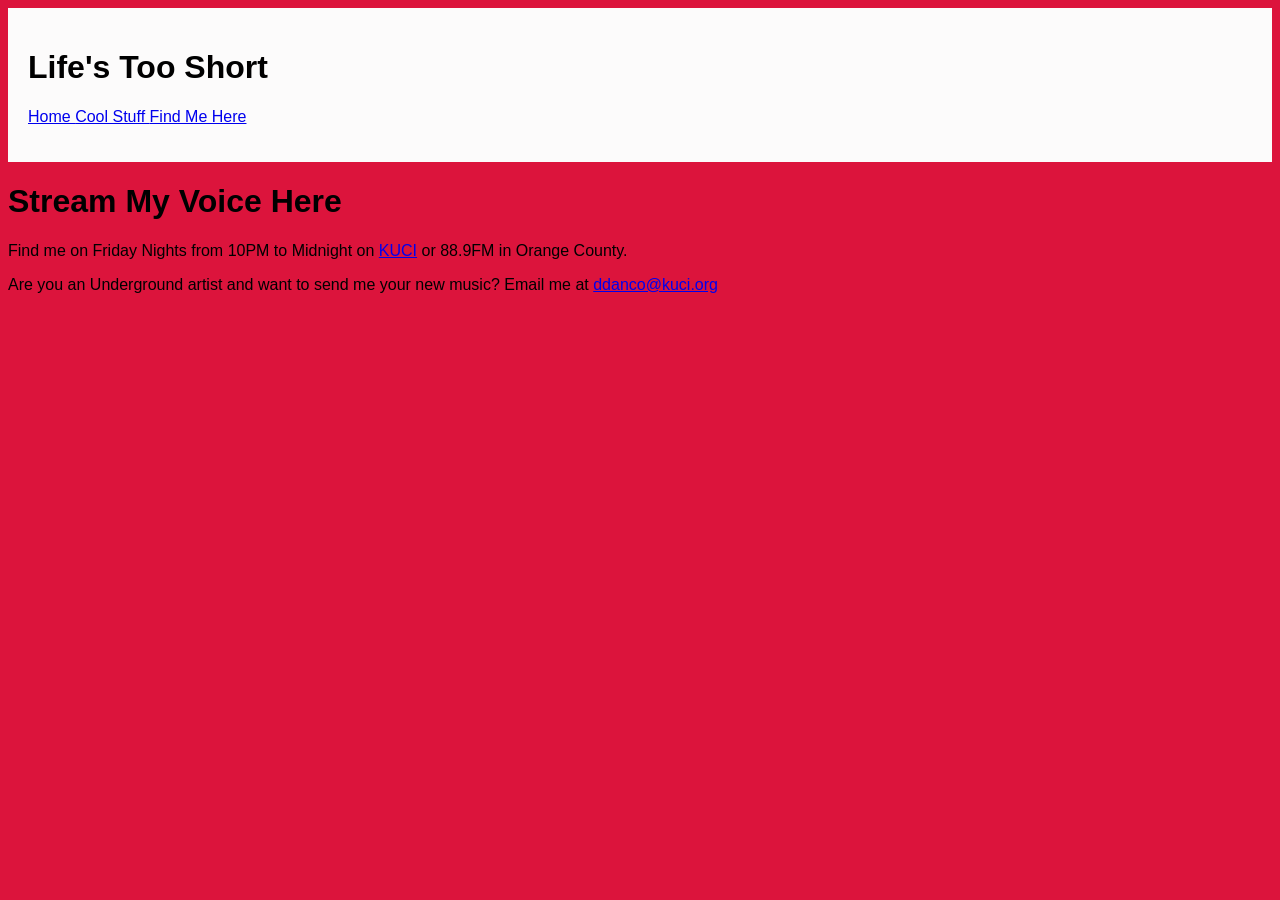
<file: Find Me Here.html>
<!doctype html>
<html lang="en">


<head>
    <meta charset="UTF-8">
        <title>Project 1.0 - Find Me Here</title>
        <LINK REL="stylesheet" HREF="style.css">
                  
</head>
<header>
        <h1 >Life's Too Short</h1>
            <!----Navigate to other pages---->
        <p> 
        <a href="index.html">  Home     </a> 

        <a href="Cool Stuff.html">  Cool Stuff     </a>

        <a href="Find Me Here.html">  Find Me Here     </a>
        </p>


    </header>

<body>
    <h1> Stream My Voice Here</h1>
                             <!---Link to KUCI.org-->
    <p> Find me on Friday Nights from 10PM to Midnight on <a href="https://www.KUCI.org">KUCI</a> or 88.9FM in Orange County.</p>

</h2>

 <footer> 
            <p> Are you an Underground artist and want to send me your new music?
                Email me at <a href="mailto:ddanco@kuci.org">ddanco@kuci.org </a>
            </p>
        </footer>
</body>
</file>
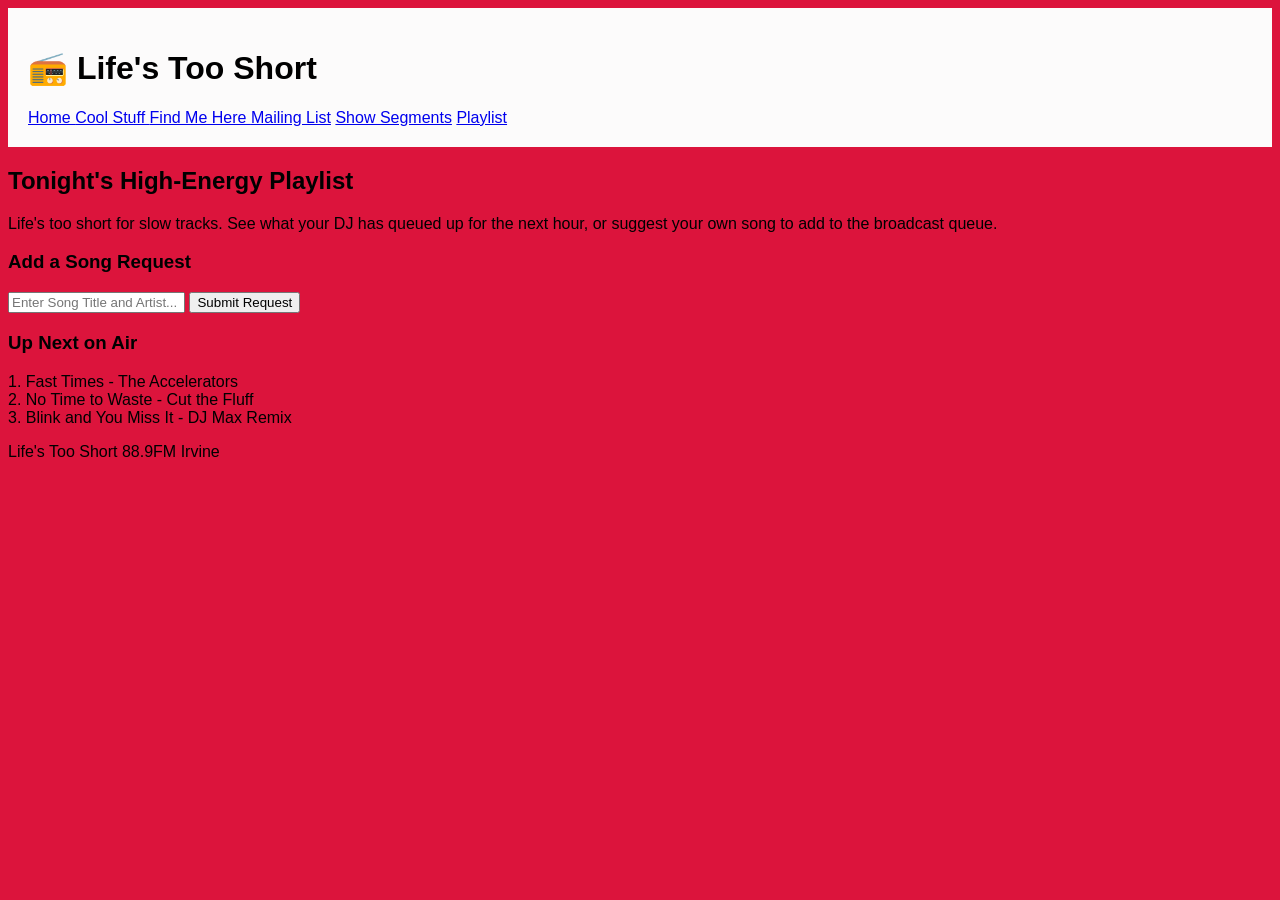
<file: playlist.html>
<!DOCTYPE html>
<html lang="en">
<head>
    <meta charset="UTF-8">
    <meta name="viewport" content="width=device-width, initial-scale=1.0">
    <title>Live Playlist | Life's Too Short</title>
    <link rel="stylesheet" href="style.css">
</head>
<body>
    <header>
        <h1>📻 Life's Too Short</h1>
        <nav>
                <a href="index.html">Home </a>  
                <a href="Cool Stuff.html">Cool Stuff </a>
                <a href="Find Me Here.html">Find Me Here </a>
                <a href="Mailing list.html"> Mailing List</a>
                <a href="segments.html"> Show Segments</a>
                <a href="playlist.html"> Playlist</a>
        </nav>
    </header>

    <main>
        <h2>Tonight's High-Energy Playlist</h2>
        <p>Life's too short for slow tracks. See what your DJ has queued up for the next hour, or suggest your own song to add to the broadcast queue.</p>
        
        <div class="interactive-box">
            <h3>Add a Song Request</h3>
            <input type="text" id="songInput" placeholder="Enter Song Title and Artist...">
            <button id="addSongBtn">Submit Request</button>
        </div>

        <div class="interactive-box">
            <h3>Up Next on Air</h3>
            <!-- Container where JS will dynamically inject the array list -->
            <div id="playlistContainer"></div>
        </div>
    </main>

    <footer>
        <p>Life's Too Short 88.9FM Irvine</p>
    </footer>

    <!-- Link to external JS for this page -->
    <script src="playlist.js"></script>
</body>
</html>
</file>
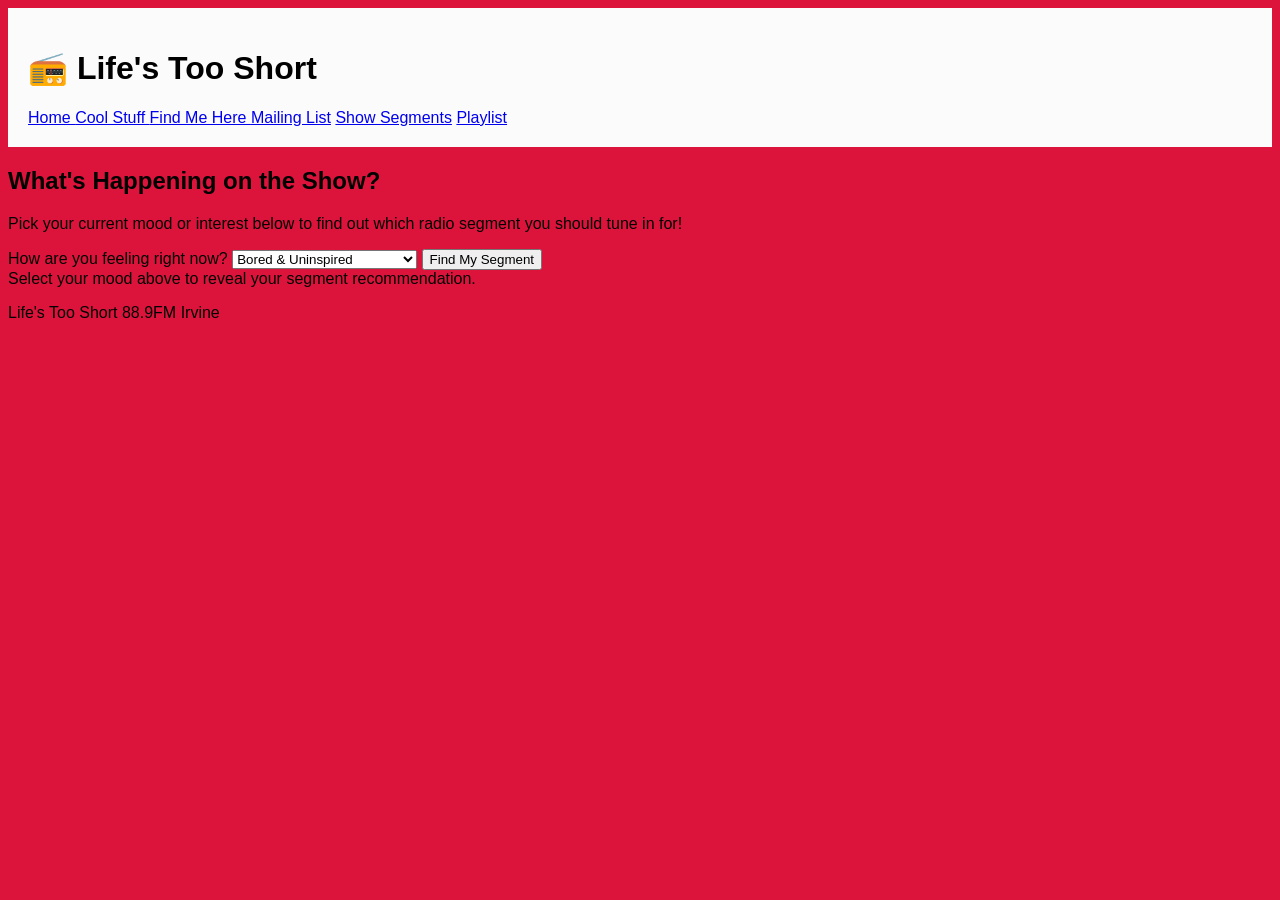
<file: segments.html>
<!DOCTYPE html>
<html lang="en">
<head>
    <meta charset="UTF-8">
    <meta name="viewport" content="width=device-width, initial-scale=1.0">
    <title>Show Segments | Life's Too Short</title>
    <link rel="stylesheet" href="style.css">
</head>
<body>
    <header>
        <h1>📻 Life's Too Short</h1>
        <nav>
                <a href="index.html">Home </a>  
                <a href="Cool Stuff.html">Cool Stuff </a>
                <a href="Find Me Here.html">Find Me Here </a>
                <a href="Mailing list.html"> Mailing List</a>
                <a href="segments.html"> Show Segments</a>
                <a href="playlist.html"> Playlist</a>
        </nav>
    </header>

    <main>
        <h2>What's Happening on the Show?</h2>
        <p>Pick your current mood or interest below to find out which radio segment you should tune in for!</p>
        
        <div class="interactive-box">
            <label for="moodSelect">How are you feeling right now?</label>
            <select id="moodSelect">
                <option value="bored">Bored & Uninspired</option>
                <option value="stressed">Stressed & Overworked</option>
                <option value="energetic">Energetic & Ready to Move</option>
            </select>
            <button id="findSegmentBtn">Find My Segment</button>
            
            <div id="segmentOutput" class="output-display">
                Select your mood above to reveal your segment recommendation.
            </div>
        </div>
    </main>

    <footer>
        <p>Life's Too Short 88.9FM Irvine</p>
    </footer>

    <!-- Link to external JS for this page -->
    <script src="segments.js"></script>
</body>
</html>
</file>
<file: style.css>
body{ 
    background-color:crimson;
    font-family:'Franklin Gothic Medium', 'Arial Narrow', Arial, sans-serif
}

header {
    background-color: rgb(252, 251, 251);
    padding: 20px;
}
</file>
